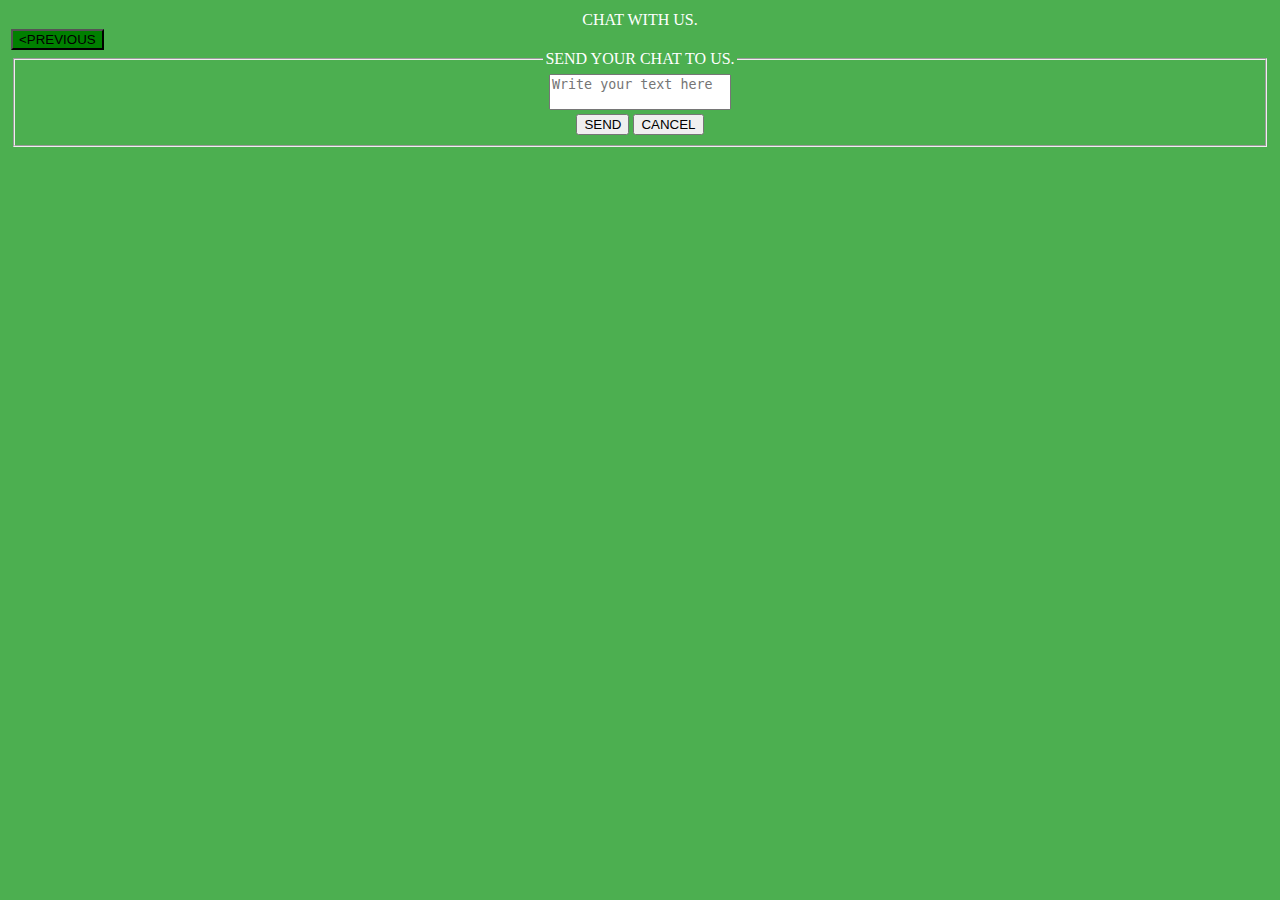
<file: ARYENCHAT.html>
<!DOCTYPE html>
<html>
<head>
<title>ARYEN INFORMATION</title>
<meta name="viewport" content="width=device-width, initial-scale= 1.0" />
<style type="text/css">
body
{
background-color:#4CAF50;
background-attachment:fixed;
background-repeat:repeat;
background-position:center;
background-size:cover;
padding:3px;
}
.fieldset
{
color:white;
text-align:center;
float:center;
}
.button
{
background-color:green;
}
.resize
{
resize: none;
}
</style>
<script>
<!--
{
function button1()
document.getElementById("button").innerHTML="Chat send successfully"
}
-->
</script>
<script>
<!--
{
function button2()
document.getElementById("button").innerHTML="Chat cancelled"
}
-->
</script>
</head>
<body>
<header class="fieldset">
CHAT WITH US.
</header>
<form class="form">
<a href="Aryenn.php"><input class="button" type="button" value="<PREVIOUS"></a>
</form>
<div class="fieldset">
<form action="action_page.php" id="button">
<fieldset>
<legend class="fieldset">SEND YOUR CHAT TO US.</legend>
<textarea required="required" placeholder="Write your text here" class="resize"></textarea><br />
<input type="submit" value="SEND" >
<input type="reset" value="CANCEL" onclick="button2()">
</fieldset>
</form>
</div>
</body>
</html>
</file>
